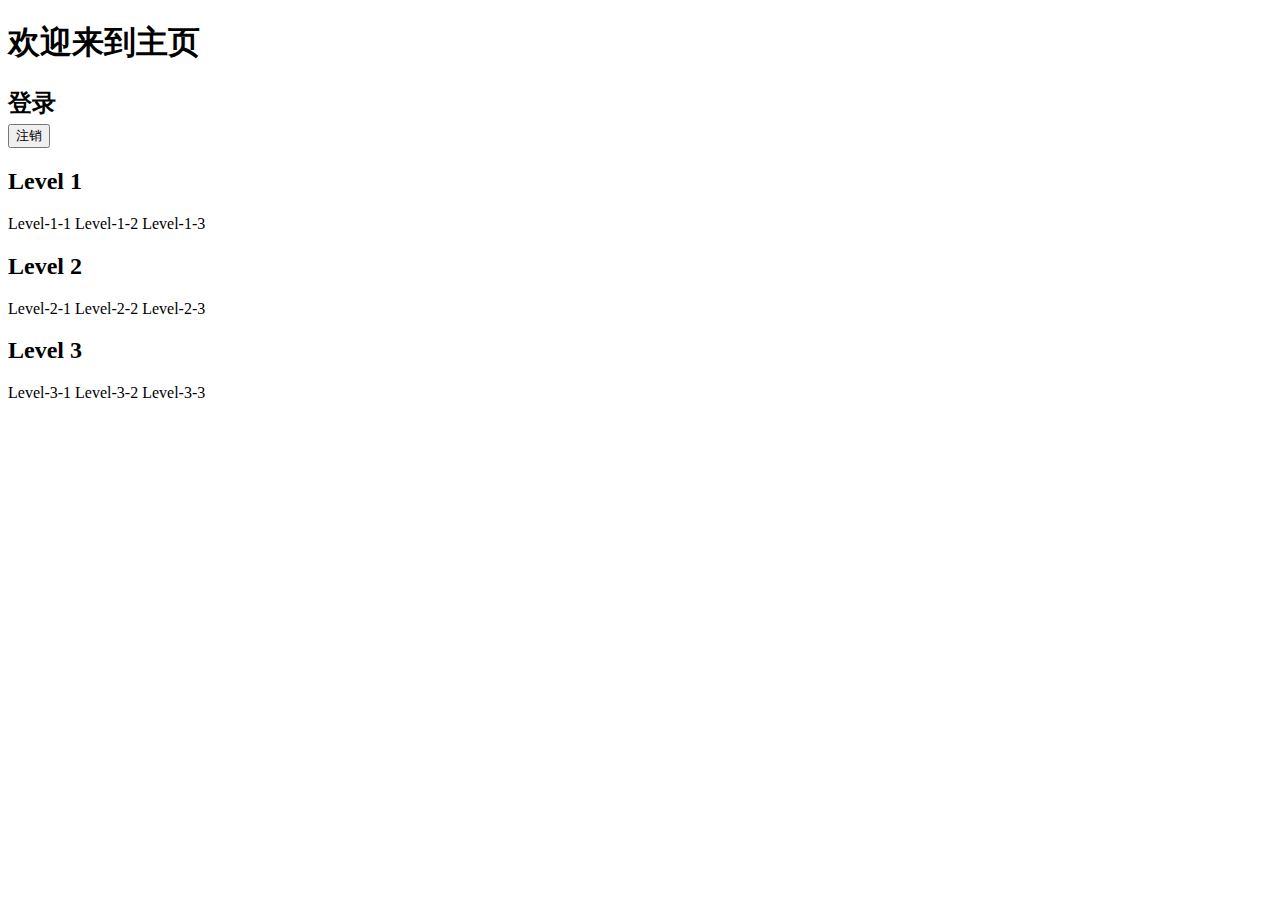
<file: src/main/resources/templates/index.html>
<!DOCTYPE html>
<html xmlns:th="http://www.thymeleaf.org" lang="en">
<head>
    <meta charset="UTF-8">
    <meta name="viewport" content="width=device-width, initial-scale=1.0">
    <title>首页</title>
    <!-- th:href 属性是Thymeleaf的语法，会根据配置的路由规则解析URL或静态资源-->
    <link rel="stylesheet" type="text/css" th:href="@{/css/main.css}">

</head>
<body  class="body-background">
<div class="header">
    <h1>欢迎来到主页</h1>
    <h2 th:text="${userName}"/>
    <div>
        <a th:href="@{/mylogin}" class="btn-login">登录</a>
        <form th:action="@{/logout}" method="post">
            <!--  获取服务器返回的csrf令牌，数据保存在请求作用域中，/logout请求时携带，与服务器的令牌进行校验-->
            <input type="hidden" name="_csrf" th:value="${_csrf.token}"/>
            <button type="submit" class="btn-login">注销</button>
        </form>
    </div>
</div>

<div class="levels">
    <div class="level">
        <h2>Level 1</h2>
        <a th:href="@{/views/level1/1}">Level-1-1</a>
        <a th:href="@{/views/level1/2}">Level-1-2</a>
        <a th:href="@{/views/level1/3}">Level-1-3</a>
    </div>
    <div class="level">
        <h2>Level 2</h2>
        <a th:href="@{/views/level2/1}">Level-2-1</a>
        <a th:href="@{/views/level2/2}">Level-2-2</a>
        <a th:href="@{/views/level2/3}">Level-2-3</a>
    </div>
    <div class="level">
        <h2>Level 3</h2>
        <a th:href="@{/views/level3/1}">Level-3-1</a>
        <a th:href="@{/views/level3/2}">Level-3-2</a>
        <a th:href="@{/views/level3/3}">Level-3-3</a>
    </div>
</div>

</body>
</html>
</file>
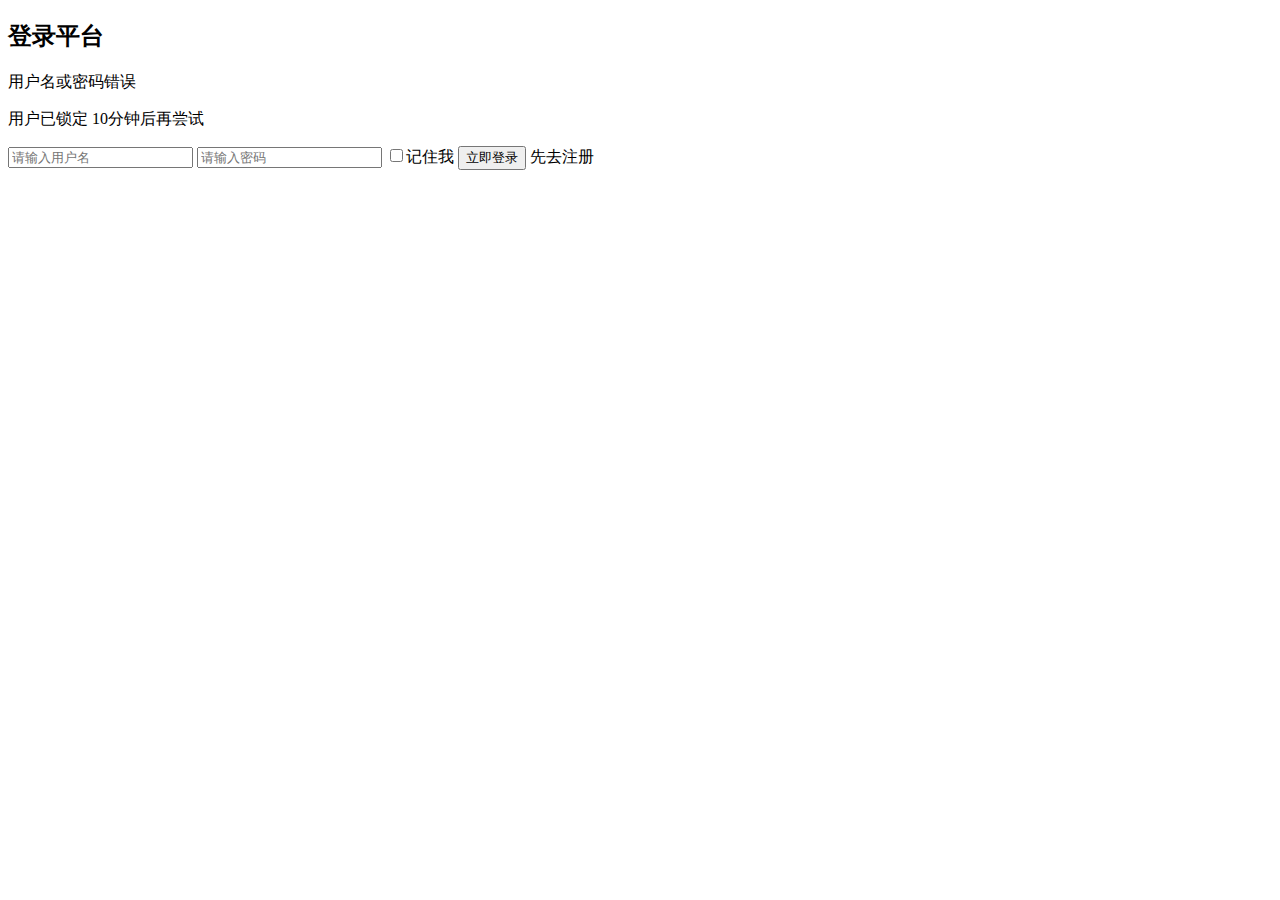
<file: src/main/resources/templates/views/login.html>
<!DOCTYPE html>
<html xmlns:th="http://www.thymeleaf.org" lang="en">
<head>
    <meta charset="UTF-8">
    <meta name="viewport" content="width=device-width, initial-scale=1.0">
    <title>登录</title>
    <link rel="stylesheet" type="text/css" th:href="@{/css/login.css}">
</head>
<body>
<div class="login-wrapper">
    <div class="login-panel">
        <h2>登录平台</h2>
        <div th:if="${state == 'failure' && enabled == '1'}">
            <p>用户名或密码错误</p>
        </div>
        <div th:if="${enabled == '0'}">
            <p>用户已锁定 10分钟后再尝试</p>
        </div>
        <form th:action="@{/loginPost}" method="post" class="login-form">
<!--很奇怪，不加这行才能通过csrf <input type="hidden" name="_csrf" th:value="${_csrf.token}">-->
            <input type="text" name="userName" placeholder="请输入用户名" required>
            <input type="password" name="passWord" placeholder="请输入密码" required>
            <input type="checkbox" name="remember-me" value="true">记住我
            <button type="submit">立即登录</button>
            <a th:href="@{/register}" class="btn-login">先去注册</a>
        </form>
    </div>

</div>
</body>
</html>
</file>
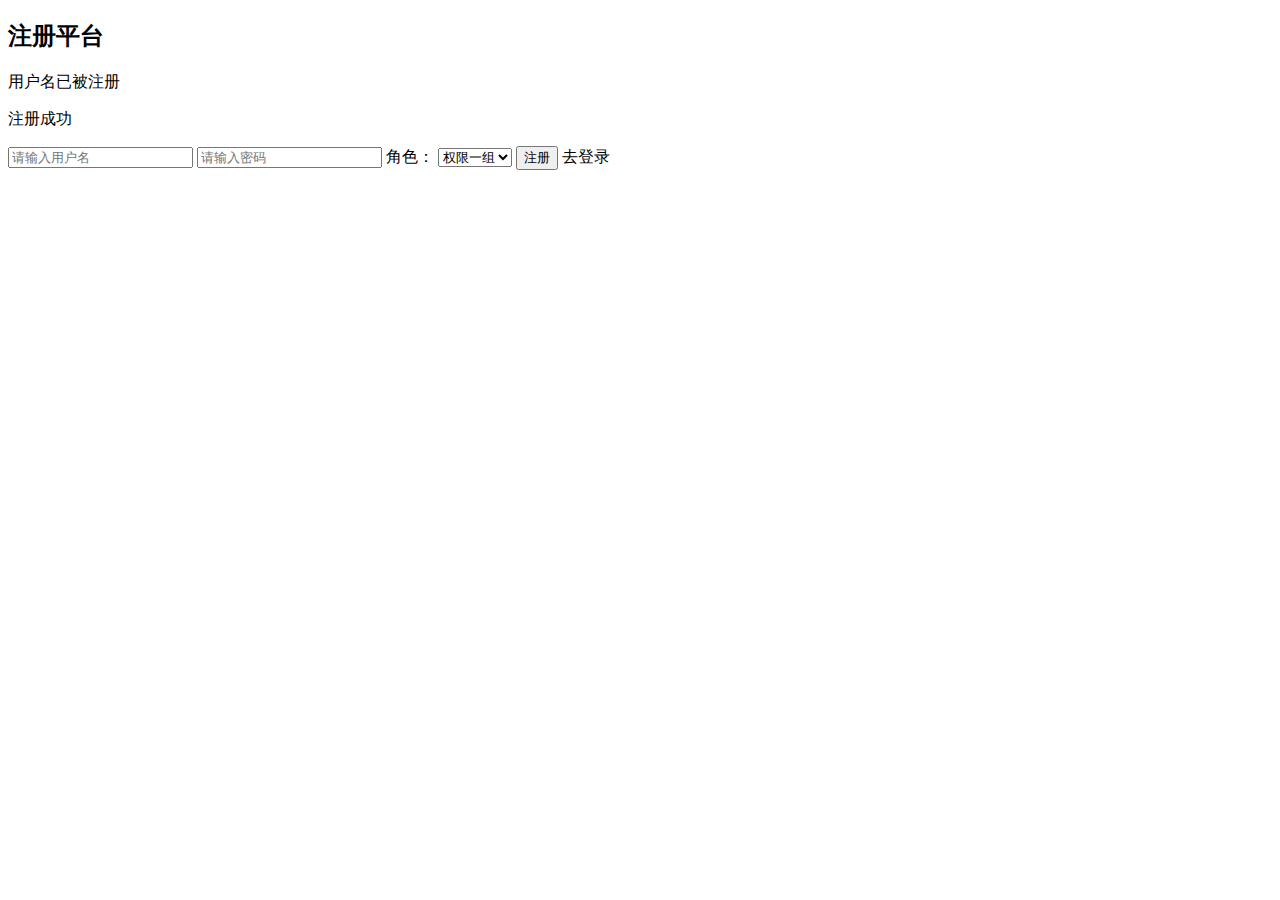
<file: src/main/resources/templates/views/register.html>
<!DOCTYPE html>
<html xmlns:th="http://www.thymeleaf.org" lang="en">
<head>
    <meta charset="UTF-8">
    <meta name="viewport" content="width=device-width, initial-scale=1.0">
    <title>注册</title>
    <link rel="stylesheet" type="text/css" th:href="@{/css/login.css}">
</head>
<body>
<div class="login-wrapper">
    <div class="login-panel">
        <h2>注册平台</h2>
        <div th:if="${status == '0'}">
            <p>用户名已被注册</p>
        </div>
        <div th:if="${status == '1'}">
            <p>注册成功</p>
        </div>
        <form th:action="@{/registerPost}" method="post" class="login-form">
             <input type="hidden" name="_csrf" th:value="${_csrf.token}">
            <input type="text" name="userName" placeholder="请输入用户名" required>
            <input type="password" name="passWord" placeholder="请输入密码" required>
            <label for="dropdown">角色：</label>
            <select name="groupName" id="dropdown">
                <option value="管理员">管理员</option>
                <option value="权限一组" selected>权限一组</option>
                <option value="权限二组">权限二组</option>
                <option value="权限三组">权限三组</option>
            </select>
            <button type="submit">注册</button>
            <a th:href="@{/mylogin}" class="btn-login">去登录</a>
        </form>
    </div>
</div>
</body>
</html>
</file>
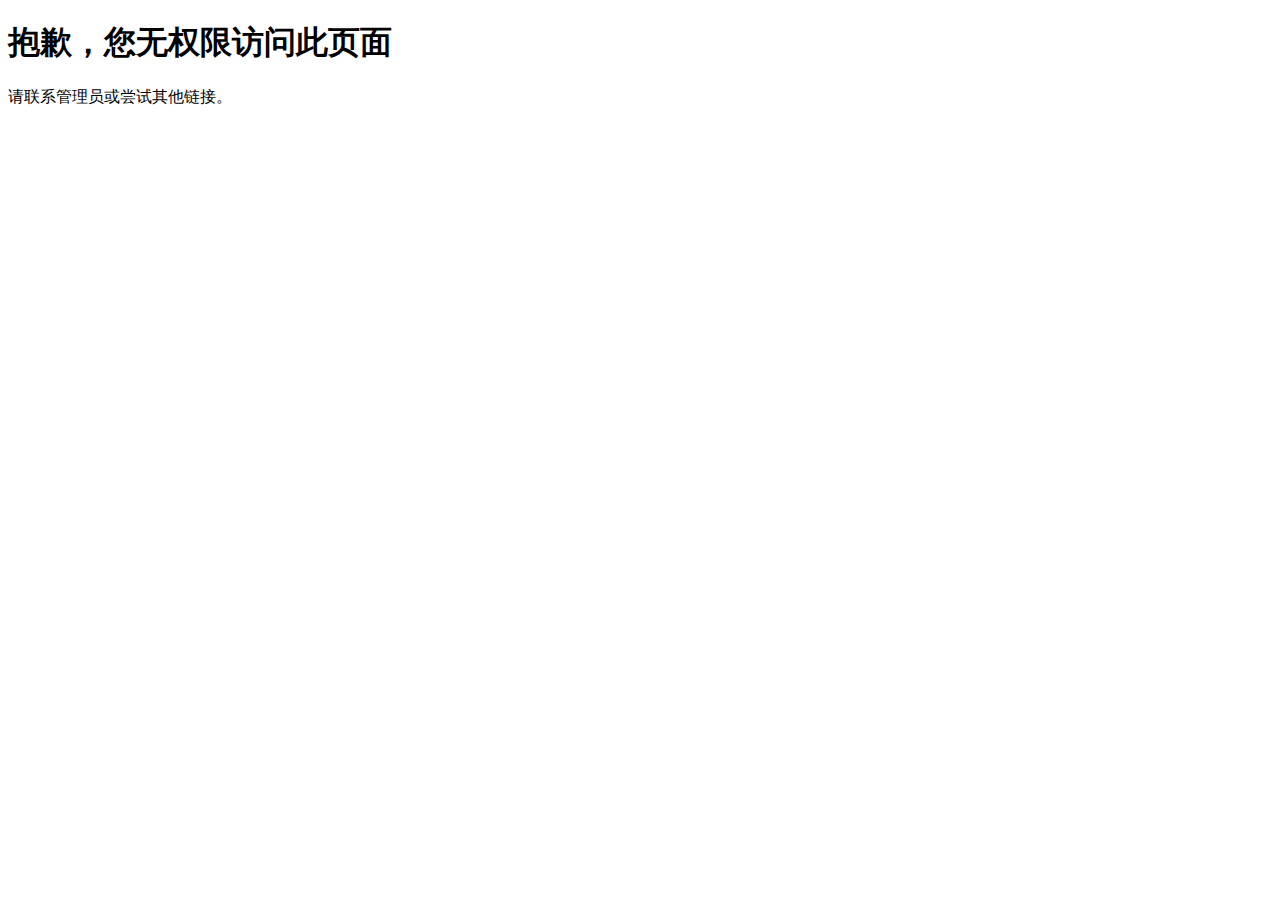
<file: src/main/resources/templates/views/unauthorized.html>
<!DOCTYPE html>
<html xmlns:th="http://www.thymeleaf.org" lang="en">
<head>
    <title>无权限访问</title>
    <link rel="stylesheet" type="text/css" th:href="@{/css/unauthorized.css}">
</head>
<body>
<div class="container">
    <h1>抱歉，您无权限访问此页面</h1>
    <p>请联系管理员或尝试其他链接。</p>
</div>
</body>
</html>
</file>
